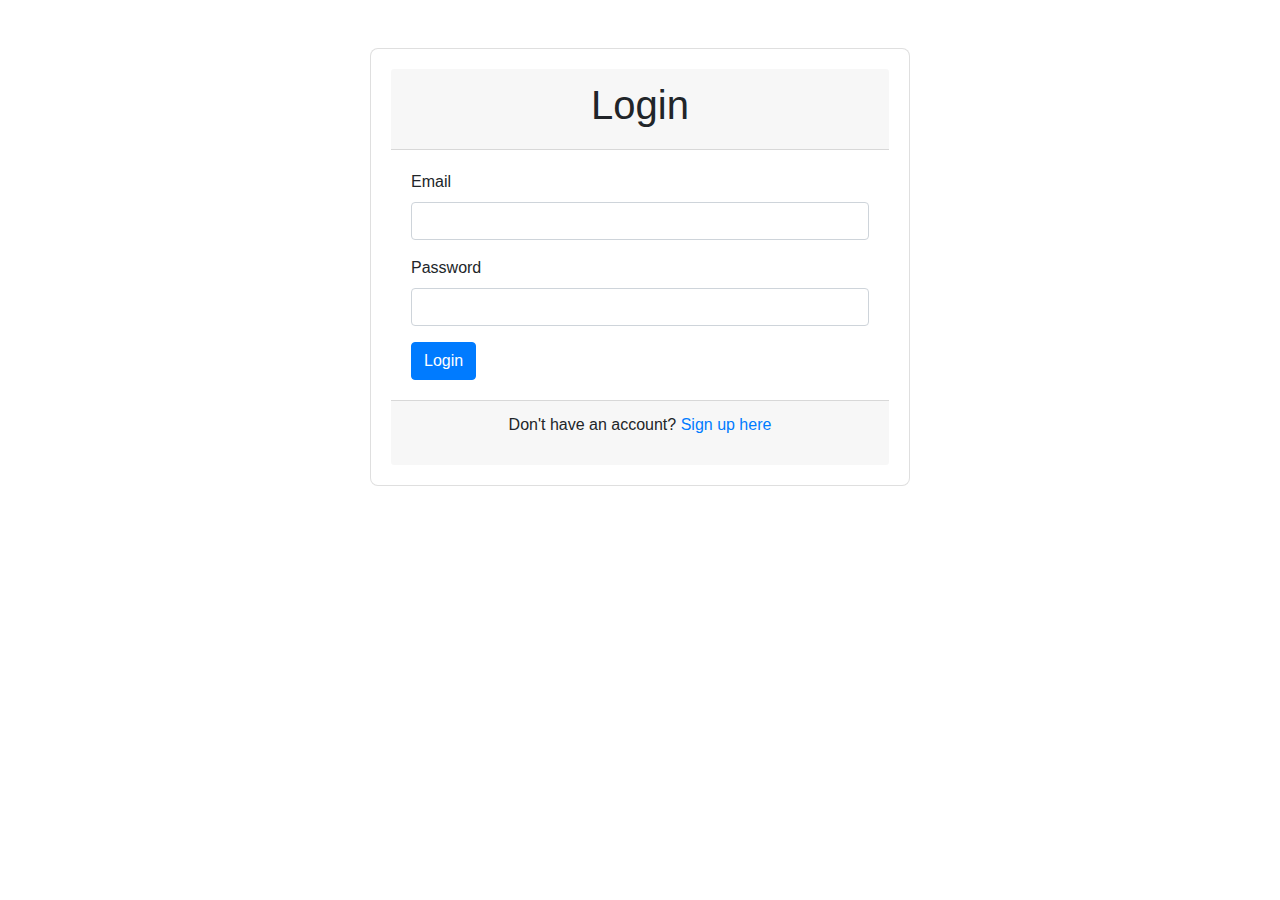
<file: index.html>
<!DOCTYPE html>
<html lang="en">
<head>
  <meta charset="UTF-8">
  <meta name="viewport" content="width=device-width, initial-scale=1.0">
  <title>Login Page</title>
  <link rel="stylesheet" href="https://stackpath.bootstrapcdn.com/bootstrap/4.5.2/css/bootstrap.min.css">
  <link rel="stylesheet" href="style.css">
</head>
<body>
  <div class="container">
    <div class="row justify-content-center">
      <div class="col-md-6">
        <div class="card mt-5">
          <div class="card-header text-center">
            <h1>Login</h1>
          </div>
          <div class="card-body">
            <form id="loginForm">
              <div class="form-group">
                <label for="loginEmail">Email</label>
                <input type="email" class="form-control" id="loginEmail" name="loginEmail" required>
              </div>
              <div class="form-group">
                <label for="loginPassword">Password</label>
                <input type="password" class="form-control" id="loginPassword" name="loginPassword" required>
              </div>
              <button type="submit" class="btn btn-primary">Login</button>
            </form>
          </div>
          <div class="card-footer text-center">
            <p>Don't have an account? <a href="signup.html">Sign up here</a></p>
          </div>
        </div>
      </div>
    </div>
  </div>

  <script src="https://code.jquery.com/jquery-3.5.1.slim.min.js"></script>
  <script src="https://cdn.jsdelivr.net/npm/@popperjs/core@2.9.3/dist/umd/popper.min.js"></script>
  <script src="https://stackpath.bootstrapcdn.com/bootstrap/4.5.2/js/bootstrap.min.js"></script>
</body>
</html>
</file>
<file: style.css>
body {
    background-image: url('c:\Users\DELL\Desktop\3c24462450c2a902bf7e18f3d9aada81.jpg');
    background-size: cover; /* Cover the entire page */
    background-position: center; /* Center the image */
    background-repeat: no-repeat; /* Do not repeat the image */
  }
  
  .card {
    background-color: rgba(255, 255, 255, 0.9); /* Semi-transparent background for the card */
    padding: 20px;
    border-radius: 8px;
  }
</file>
